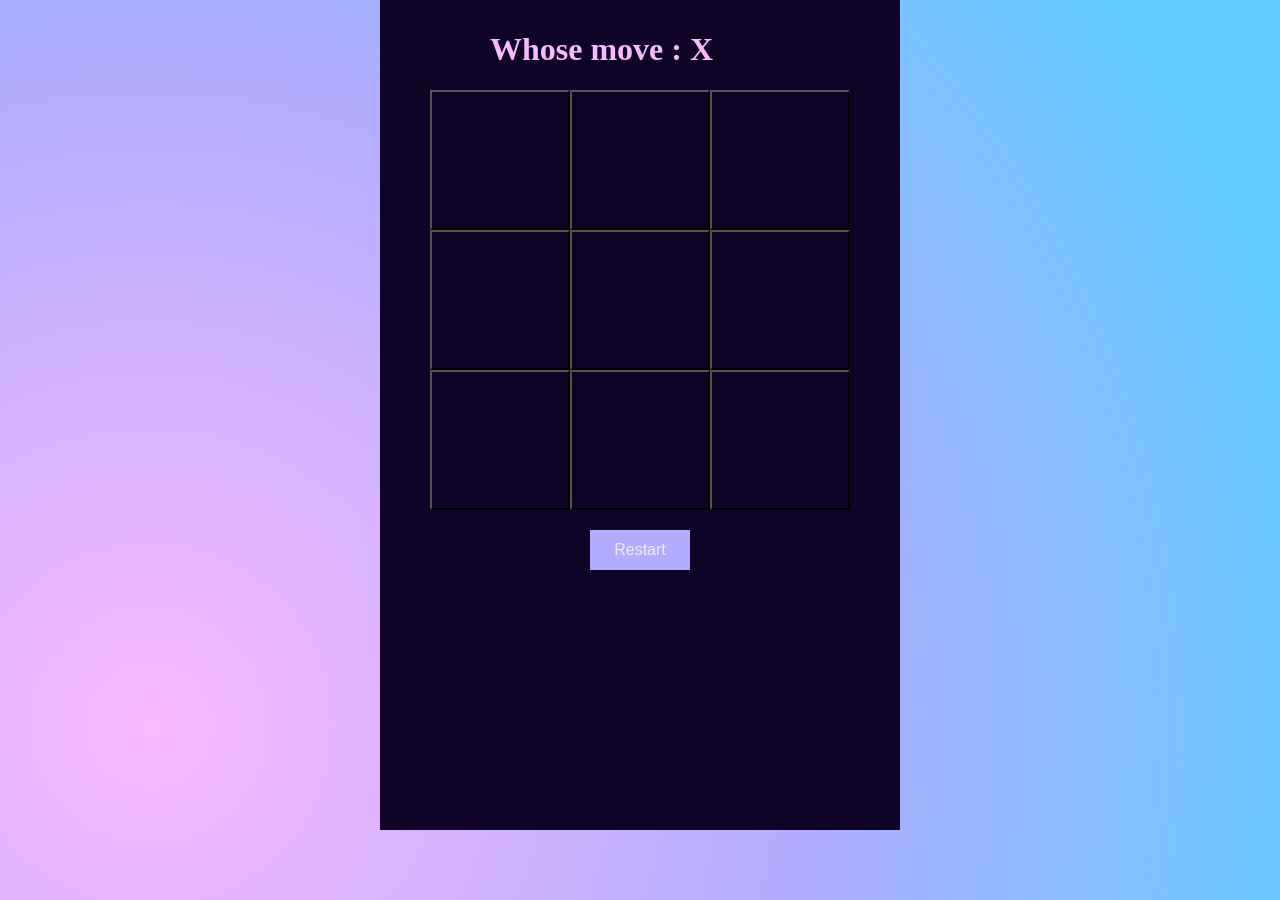
<file: index.html>
<!doctype html>
<html lang="en" data-critters-container>
<head>
  <meta charset="utf-8">
  <title>Tic Tac Toe Game</title>
  <base href="/">
  <meta name="viewport" content="width=device-width, initial-scale=1">
  <link rel="icon" href="https://cdn-icons-png.flaticon.com/128/566/566294.png" type="image/x-icon"> 
<style>body{margin:0;padding:0;background:radial-gradient(circle at 11.7% 80.6%,rgb(249,185,255) 0%,rgb(177,172,255) 49.3%,rgb(98,203,255) 89%);background-size:cover;background-attachment:fixed;display:flex;align-items:center;justify-content:center}</style><link rel="stylesheet" href="styles.a1eca412cc37de98.css" media="print" onload="this.media='all'"><noscript><link rel="stylesheet" href="styles.a1eca412cc37de98.css"></noscript></head>
<body>
  <app-root></app-root>
<script src="runtime.39d20ba8fca8e3f8.js" type="module"></script><script src="polyfills.d10d14824ad4c1d1.js" type="module"></script><script src="main.05caf7f2bec23c99.js" type="module"></script></body>
</html>
</file>
<file: styles.a1eca412cc37de98.css>
body{margin:0;padding:0;background:radial-gradient(circle at 11.7% 80.6%,rgb(249,185,255) 0%,rgb(177,172,255) 49.3%,rgb(98,203,255) 89%);background-size:cover;background-attachment:fixed;display:flex;align-items:center;justify-content:center}
</file>
